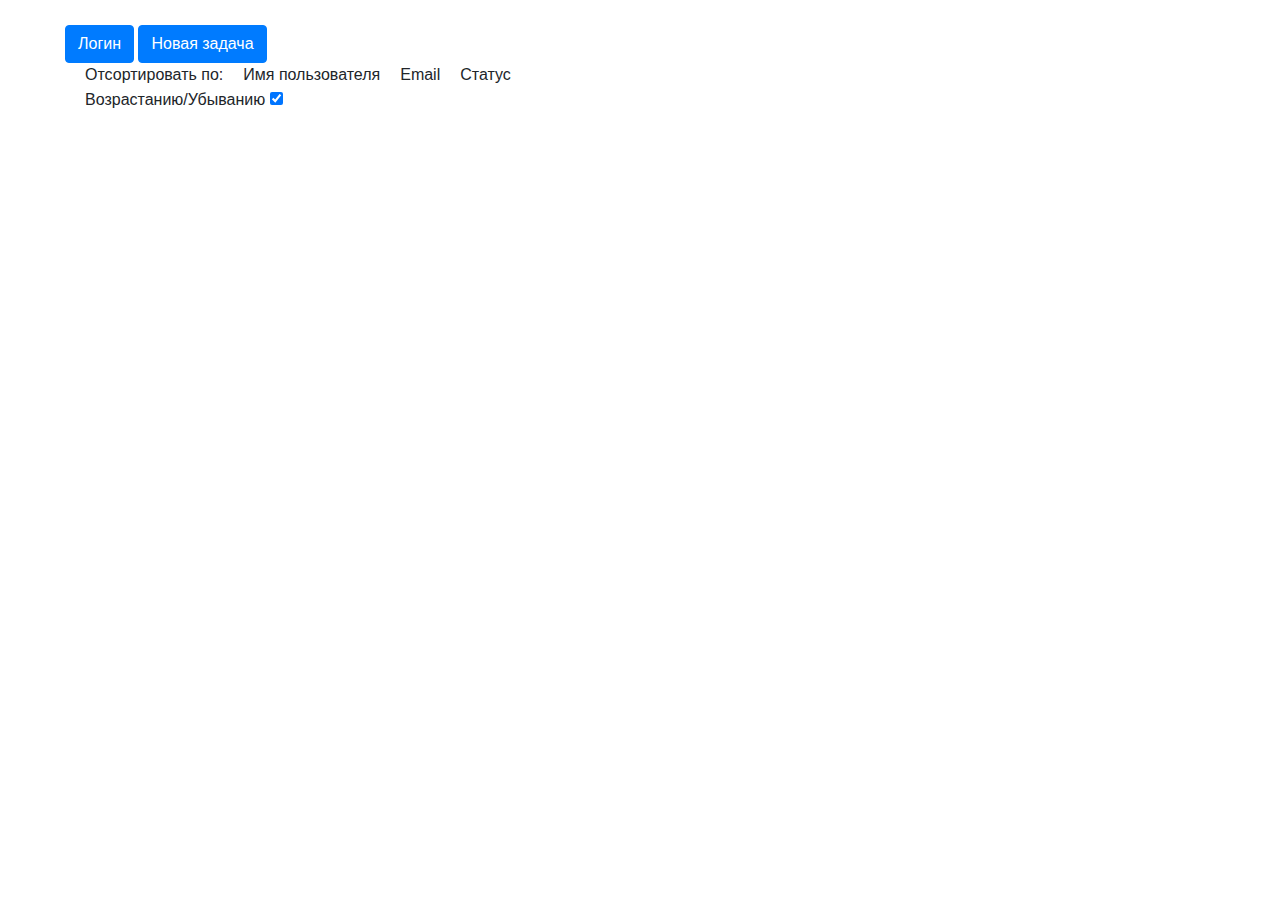
<file: index.html>
<!DOCTYPE html>
<html lang="en">
<head>
	<meta charset="UTF-8">
	<title>Task</title>

	<script
	src="https://code.jquery.com/jquery-2.2.4.js"
	integrity="sha256-iT6Q9iMJYuQiMWNd9lDyBUStIq/8PuOW33aOqmvFpqI="
	crossorigin="anonymous"></script>

	<link rel="stylesheet" href="https://stackpath.bootstrapcdn.com/bootstrap/4.3.1/css/bootstrap.min.css" integrity="sha384-ggOyR0iXCbMQv3Xipma34MD+dH/1fQ784/j6cY/iJTQUOhcWr7x9JvoRxT2MZw1T" crossorigin="anonymous">

	<link rel="stylesheet" href="css/main.css">
</head>
<body>
<!--TOP -->
	<div class="container-fluid top">
	<!--HEADER-->
		<div class="row">
			<div class="login">
				<button type="button" class="login btn btn-primary" data-toggle="modal" data-target="#exampleModal">Логин</button>

				<button type="button" class="login btn btn-primary new_task" data-toggle="modal" data-target="#new_task_Modal">Новая задача</button>
			</div>
		</div>
	</div>
	<div class="container">
		<div class="sort_by">
			<div class="row">
				<span class="sort_header">Отсортировать по:</span>
				<div class="sort_item by_username">Имя пользователя</div>
				<div class="sort_item by_email">Email</div>
				<div class="sort_item by_status">Статус</div>
			</div>
			<div class="desc">
				<span>Возрастанию/Убыванию</span>
				<input id="by_p" value="1" type="checkbox" checked>
			</div>
		</div>

		<div class="content">
			
		</div>
		<div class="row pages">
			
		</div>
	</div>







	<!-- Modal -->
<div class="modal fade" id="exampleModal" tabindex="-1" role="dialog" aria-labelledby="exampleModalLabel" aria-hidden="true">
  <div class="modal-dialog" role="document">
    <div class="modal-content">
      <div class="modal-header">
        <h5 class="modal-title" id="exampleModalLabel">Modal title</h5>
        <button type="button" class="close" data-dismiss="modal" aria-label="Close">
          <span aria-hidden="true">&times;</span>
        </button>
      </div>
      <div class="modal-body">
		        	<form class="login-form form">
		        		<div class="valid"></div>
		        		<input type="text" id="username" placeholder="Логин">
		        		<input type="text" id="password" placeholder="Пароль">
		        	</form>
      </div>
      <div class="modal-footer">
        <button type="button" class="btn btn-secondary" data-dismiss="modal">Close</button>
        <button type="button" id="log" class="btn btn-primary">Войти</button>
      </div>
    </div>
  </div>
</div>

<div class="modal fade" id="new_task_Modal" tabindex="-1" role="dialog" aria-labelledby="exampleModalLabel" aria-hidden="true">
  <div class="modal-dialog" role="document">
    <div class="modal-content">
      <div class="modal-header">
        <h5 class="modal-title" id="exampleModalLabel">Modal title</h5>
        <button type="button" class="close" data-dismiss="modal" aria-label="Close">
          <span aria-hidden="true">&times;</span>
        </button>
      </div>
      <div class="modal-body">
					<form class="Login-form">

						<input type="text" id="new_task_username" name="username" class="form-control" placeholder="username" required>

						<input type="text" id="new_task_email" name="e-mail" class="form-control" placeholder="e-mail" required>

						<input type="text" id="new_task_text" name="text" class="form-control" placeholder="text" required>

					</form>
      </div>
      <div class="modal-footer">
        <button type="button" class="btn btn-secondary" data-dismiss="modal">Close</button>
        <button  class="btn btn-primary new_task_submit" data-dismiss="modal">Отправить</button>
      </div>
    </div>
  </div>
</div>


<!--SCRIPTS-->
	<!--Bootstrap JS-->
		<script src="https://cdn.jsdelivr.net/npm/popper.js@1.16.0/dist/umd/popper.min.js" integrity="sha384-Q6E9RHvbIyZFJoft+2mJbHaEWldlvI9IOYy5n3zV9zzTtmI3UksdQRVvoxMfooAo" crossorigin="anonymous"></script>
		<script src="https://stackpath.bootstrapcdn.com/bootstrap/4.4.1/js/bootstrap.min.js" integrity="sha384-wfSDF2E50Y2D1uUdj0O3uMBJnjuUD4Ih7YwaYd1iqfktj0Uod8GCExl3Og8ifwB6" crossorigin="anonymous"></script>

		<script type="text/javascript" src="main.js"></script>
</body>
</html>
</file>
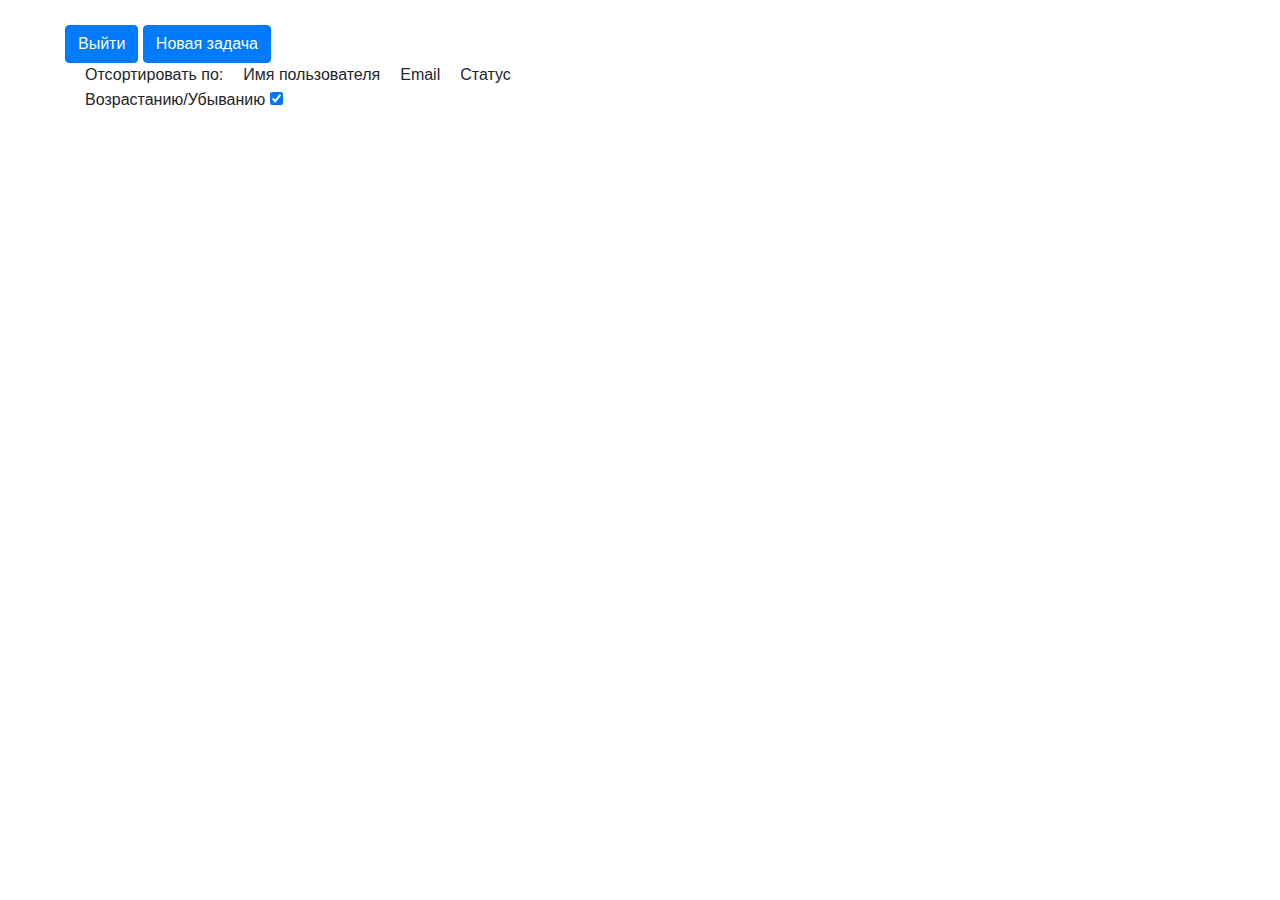
<file: admin.html>
<!DOCTYPE html>
<html lang="en">
<head>
	<meta charset="UTF-8">
	<title>Admin</title>

	<script
	src="https://code.jquery.com/jquery-2.2.4.js"
	integrity="sha256-iT6Q9iMJYuQiMWNd9lDyBUStIq/8PuOW33aOqmvFpqI="
	crossorigin="anonymous"></script>

	<link rel="stylesheet" href="https://stackpath.bootstrapcdn.com/bootstrap/4.3.1/css/bootstrap.min.css" integrity="sha384-ggOyR0iXCbMQv3Xipma34MD+dH/1fQ784/j6cY/iJTQUOhcWr7x9JvoRxT2MZw1T" crossorigin="anonymous">

	<link rel="stylesheet" href="css/main.css">
</head>
<body>
<!--TOP -->
	<div class="container-fluid top">
	<!--HEADER-->
		<div class="row">
			<div class="login">
				<button type="button" class="logout btn btn-primary" data-toggle="modal" data-target="#exampleModal">Выйти</button>

				<button type="button" class="login btn btn-primary new_task" data-toggle="modal" data-target="#new_task_Modal">Новая задача</button>
			</div>
		</div>
	</div>
	<div class="container">
		<div class="sort_by">
			<div class="row">
				<span class="sort_header">Отсортировать по:</span>
				<div class="sort_item by_username">Имя пользователя</div>
				<div class="sort_item by_email">Email</div>
				<div class="sort_item by_status">Статус</div>
			</div>
			<div class="desc">
				<span>Возрастанию/Убыванию</span>
				<input id="by_p" value="1" type="checkbox" checked>
			</div>
		</div>

		<div class="content">
		</div>
		<div class="row pages">
		</div>
		
	</div>







	<!-- Modal -->
<div class="modal fade" id="exampleModal" tabindex="-1" role="dialog" aria-labelledby="exampleModalLabel" aria-hidden="true">
  <div class="modal-dialog" role="document">
    <div class="modal-content">
      <div class="modal-header">
        <h5 class="modal-title" id="exampleModalLabel">Modal title</h5>
        <button type="button" class="close" data-dismiss="modal" aria-label="Close">
          <span aria-hidden="true">&times;</span>
        </button>
      </div>
      <div class="modal-body">
		        	<form class="login-form form">
		        		<div class="valid"></div>
		        		<input type="text" id="username" placeholder="Логин">
		        		<input type="text" id="password" placeholder="Пароль">
		        	</form>
      </div>
      <div class="modal-footer">
        <button type="button" class="btn btn-secondary" data-dismiss="modal">Close</button>
        <button type="button" id="log" class="btn btn-primary">Войти</button>
      </div>
    </div>
  </div>
</div>

<div class="modal fade" id="new_task_Modal" tabindex="-1" role="dialog" aria-labelledby="exampleModalLabel" aria-hidden="true">
  <div class="modal-dialog" role="document">
    <div class="modal-content">
      <div class="modal-header">
        <h5 class="modal-title" id="exampleModalLabel">Modal title</h5>
        <button type="button" class="close" data-dismiss="modal" aria-label="Close">
          <span aria-hidden="true">&times;</span>
        </button>
      </div>
      <div class="modal-body">
					<form class="Login-form">

						<input type="text" id="new_task_username" name="username" class="form-control" placeholder="username" required>

						<input type="text" id="new_task_email" name="e-mail" class="form-control" placeholder="e-mail" required>

						<input type="text" id="new_task_text" name="text" class="form-control" placeholder="text" required>

					</form>
					
      </div>
      <div class="modal-footer">
        <button type="button" class="btn btn-secondary" data-dismiss="modal">Close</button>
        <button  class="btn btn-primary new_task_submit" data-dismiss="modal">Отправить</button>
      </div>
    </div>
  </div>
</div>


<!--SCRIPTS-->
	<!--Bootstrap JS-->
		<script src="https://cdn.jsdelivr.net/npm/popper.js@1.16.0/dist/umd/popper.min.js" integrity="sha384-Q6E9RHvbIyZFJoft+2mJbHaEWldlvI9IOYy5n3zV9zzTtmI3UksdQRVvoxMfooAo" crossorigin="anonymous"></script>
		<script src="https://stackpath.bootstrapcdn.com/bootstrap/4.4.1/js/bootstrap.min.js" integrity="sha384-wfSDF2E50Y2D1uUdj0O3uMBJnjuUD4Ih7YwaYd1iqfktj0Uod8GCExl3Og8ifwB6" crossorigin="anonymous"></script>

		<script type="text/javascript" src="main.js"></script>


		<script>
			
		
		</script>
</body>
</html>
</file>
<file: css/main.css>
body{
	width: 100%;
	height: 100%;
	overflow-x: hidden;
}
.row{
	margin:0;
}
.top{
	margin:25px 0px 0px 50px;
}			
.content{
	margin-top: 50px;
}
	.content .task_item{
			margin-bottom: 50px;
			border:1px black solid;
			padding: 20px;
	}

.admin .edit{
	
}

.sort_by{
	height: 20px;
	background-color: 
}	
	.sort_by .sort_header{
		margin-right: 20px;
	}
	.sort_by .sort_item{
		margin-right: 20px;
		cursor: pointer;
		border-bottom:1px white solid;
	}
		.sort_by .sort_item:hover{
			border-bottom:1px black solid;
		}

	.navigation{
		margin-right: 20px;
		cursor: pointer;
	}
		.navigation:hover{
			border-bottom: 1px black solid;
		}
</file>
